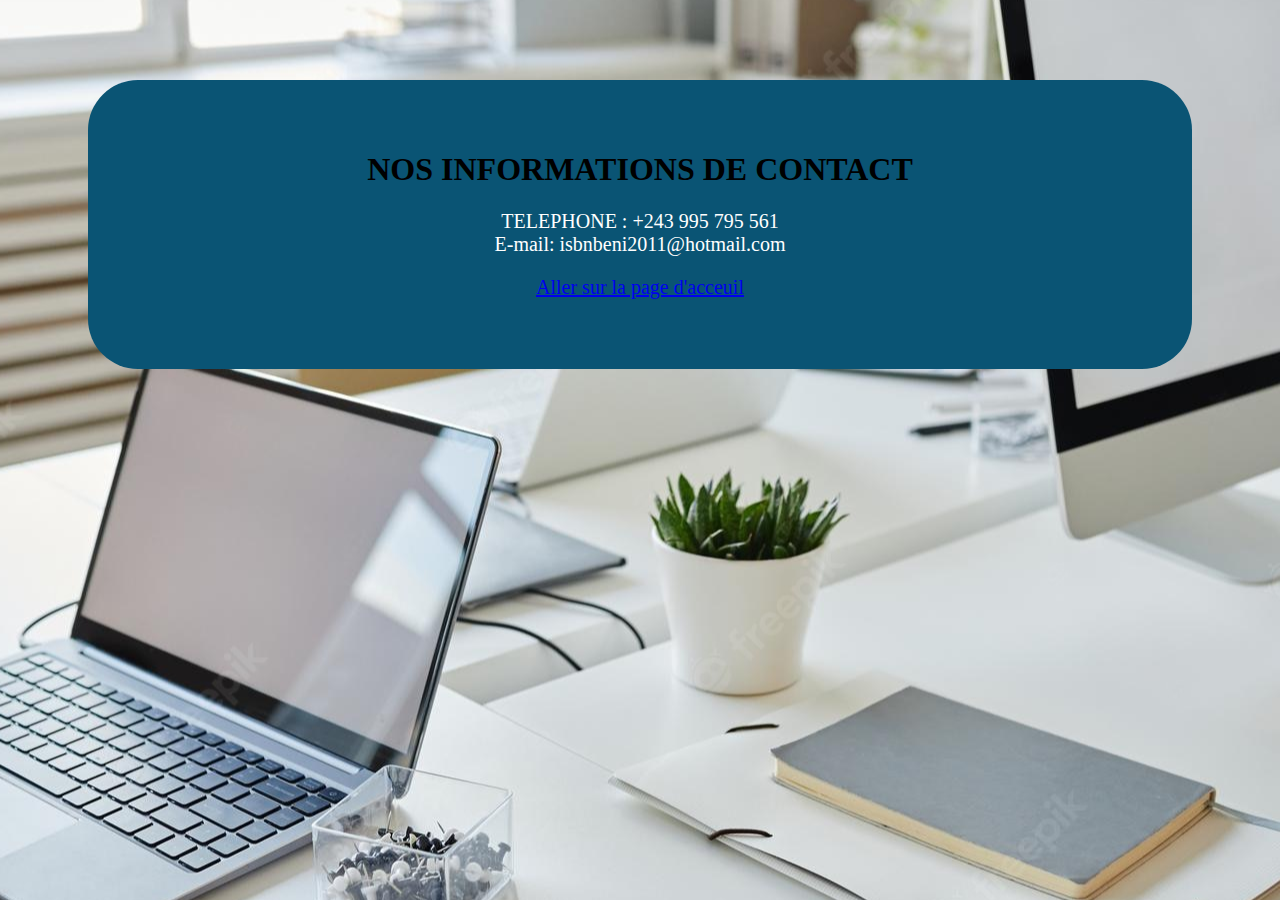
<file: contact.html>
<!DOCTYPE html>
<html lang="fr">
	<head>
		<!-- TITRE DE LA PAGE !-->
		<title>contact-isbn</title>

		<!-- DEFINIR L'ENCODAGE DES CARACTERES !-->
		<meta charset="UTF-8"/>

		<!-- CREER LE RESPONSIVE DESIGN !-->
		<meta name="viewport" content="width=device-width, initial-scale=1"/>
		<link rel="stylesheet" type="text/css" href="style.css">
		<link rel="stylesheet" href="https://cdnjs.cloudflare.com/ajax/libs/font-awesome/6.2.0/css/all.min.css" integrity="sha512-xh6O/CkQoPOWDdYTDqeRdPCVd1SpvCA9XXcUnZS2FmJNp1coAFzvtCN9BmamE+4aHK8yyUHUSCcJHgXloTyT2A==" crossorigin="anonymous" referrerpolicy="no-referrer" />
	</head>
	<body>
		<div>
			<p><h1>NOS INFORMATIONS DE CONTACT</h1></p>
			<p>TELEPHONE : +243 995 795 561<br>E-mail: isbnbeni2011@hotmail.com</p>
			<p><a href="index.html">Aller sur la page d'acceuil</a></p>
		</div>
	</body>
	</html>
</file>
<file: style.css>
body{
	background:url(image1.jpg);
	height: 80vh;
	background-position: center;
}

body div{
	background-color: #0A5474;
	color:#000000;
	text-align: center;
	margin: 80px;
	padding: 50px;
	border-radius: 50px;
}

div p {
	color: white;
	font-style: georgia;
	font-size: 20px;
}
</file>
